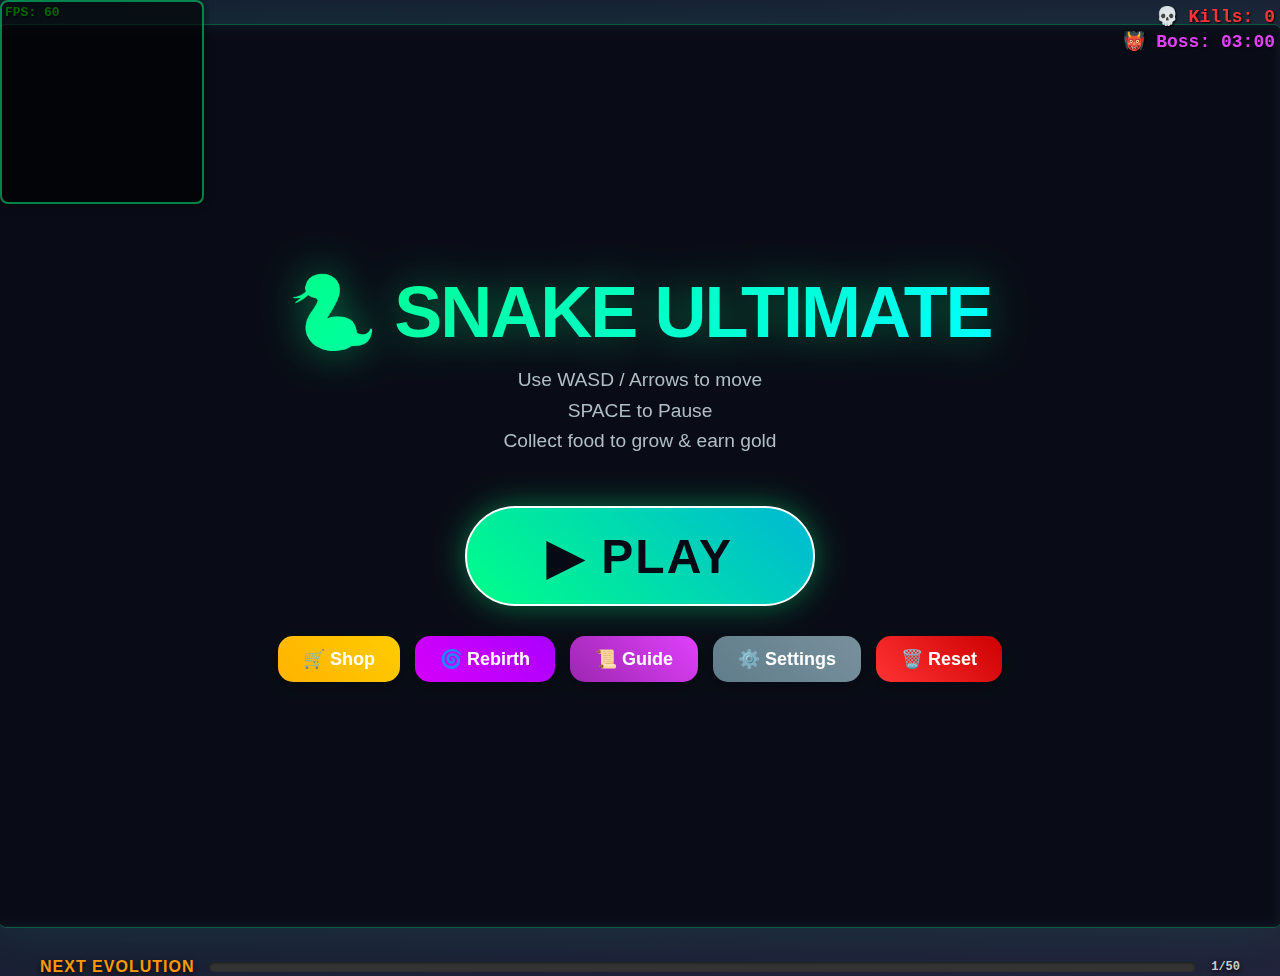
<file: index.html>
<!DOCTYPE html>
<html lang="en">
<head>
    <meta charset="UTF-8">
    <meta name="viewport" content="width=device-width, initial-scale=1.0">
    <meta name="description" content="Snake Ultimate - An advanced Snake game with RPG elements, upgrades, and infinite progression. Play now!">
    <meta property="og:title" content="Snake Ultimate 🐍">
    <meta property="og:description" content="Eat, Grow, Upgrade! The ultimate snake experience with levels and shop system.">
    <title>Snake Ultimate</title>
    <link rel="icon" href="data:image/svg+xml,<svg xmlns=%22http://www.w3.org/2000/svg%22 viewBox=%220 0 100 100%22><text y=%22.9em%22 font-size=%2290%22>🐍</text></svg>">
    <link rel="stylesheet" href="style.css">
    <style>
        /* Enhanced UI Styles for Dashboard Look */
        .ui-panel {
            background: rgba(20, 20, 20, 0.9);
            border: 1px solid rgba(255, 255, 255, 0.15);
            border-radius: 8px;
            padding: 8px 12px;
            box-shadow: 0 4px 6px rgba(0,0,0,0.3);
            backdrop-filter: blur(5px);
        }
        .stat-row {
            display: flex;
            justify-content: space-between;
            align-items: center;
            width: 100%;
        }
        .stat-value {
            font-weight: bold;
            font-family: 'Courier New', monospace;
            font-size: 1.1em;
        }
        .xp-track {
            width: 100%;
            height: 10px;
            background: #333;
            border-radius: 5px;
            overflow: hidden;
            box-shadow: inset 0 1px 3px rgba(0,0,0,0.5);
        }
    </style>
    <div id="fpsCounter" style="position: fixed; top: 5px; left: 5px; color: #00ff00; font-family: monospace; font-weight: bold; z-index: 1000; text-shadow: 1px 1px 2px black;">FPS: 60</div>
    <div id="killCounterDisplay" style="position: fixed; top: 5px; right: 5px; color: #ff3333; font-family: monospace; font-weight: bold; z-index: 1000; text-shadow: 1px 1px 2px black; font-size: 18px;">💀 Kills: 0</div>
    <div id="bossTimerDisplay" style="position: fixed; top: 30px; right: 5px; color: #e040fb; font-family: monospace; font-weight: bold; z-index: 1000; text-shadow: 1px 1px 2px black; font-size: 18px;">👹 Boss: 03:00</div>
</head>
<body>
    <canvas id="minimapCanvas" width="200" height="200"></canvas>
    <div class="main-layout">
        <!-- Stats Bar (Structured Grid Layout) -->
        <div class="stats-bar" style="display: flex; justify-content: space-between; align-items: center; width: 95%; max-width: 1200px; margin-bottom: 25px; gap: 50px; text-shadow: 0 2px 5px rgba(0,0,0,0.8); background: none; border: none; box-shadow: none;">
            
            <!-- Left Group: Score & High Score -->
            <div style="display: flex; flex-direction: column; gap: 20px; flex: 1;">
                <div class="stat-row">
                    <span id="lblScore" style="color: #ddd;">Score:</span> 
                    <span id="score" class="stat-value" style="color: white;">0</span>
                </div>
                <div class="stat-row">
                    <span id="lblHighScore" style="color: #aaa;">High Score:</span> 
                    <span id="highScore" class="stat-value" style="color: #ccc;">0</span>
                </div>
            </div>

            <!-- Center Group: Level -->
            <div style="flex: 1.5; display: flex; flex-direction: column; justify-content: center; align-items: center; padding: 0 20px;">
                <div style="display: flex; justify-content: space-between; width: 100%; margin-bottom: 5px;">
                    <span id="lblLevel" style="color: #00ffff; font-weight: bold;">Level:</span>
                    <span id="levelDisplay" style="color: #00ffff; font-weight: bold; font-size: 1.2em;">1</span>
                </div>
                <div class="xp-track">
                    <div id="xpFill" style="height: 100%; background: linear-gradient(90deg, #00bcd4, #00ffff); width: 0%; transition: width 0.3s;"></div>
                </div>
                <span id="xpText" style="font-size: 0.8em; color: #888; margin-top: 4px;">0 / 100</span>
            </div>

            <!-- Right Group: Gold & RP -->
            <div style="display: flex; flex-direction: column; gap: 20px; flex: 1;">
                <div class="stat-row">
                    <span id="lblGold" style="color: #ffd700;">Gold:</span> 
                    <span id="coinsDisplay" class="stat-value" style="color: #ffd700;">0</span>
                </div>
                <div class="stat-row">
                    <span id="lblRP" style="color: #e040fb;">RP:</span> 
                    <span id="rpDisplay" class="stat-value" style="color: #e040fb;">0</span>
                </div>
            </div>
        </div>

        <div id="game-container">
        <canvas id="gameCanvas" width="800" height="600"></canvas>
        
        <div id="ui-layer">
        </div>

        <div id="menu-overlay">
            <!-- Header Section -->
            <div class="menu-header">
                <h1 style="font-size: 72px; margin-bottom: 0;">🐍 Snake Ultimate</h1>
                <p id="menuInstructions">
                    Use WASD / Arrows to move<br>
                    SPACE to Pause<br>
                    Collect food to grow & earn gold
                </p>
            </div>

            <!-- Center Play Button -->
            <button id="startBtn" class="btn-play-large">▶ Play</button>

            <!-- Footer Buttons -->
            <div class="menu-footer">
                <button id="shopBtn" class="btn-menu-item" style="background: linear-gradient(45deg, #ffb300, #ffcc00);">🛒 Shop</button>
                <button id="rebirthMenuBtn" class="btn-menu-item" style="background: linear-gradient(45deg, #d500f9, #aa00ff);">🌀 Rebirth</button>
                <button id="guideBtn" class="btn-menu-item" style="background: linear-gradient(45deg, #9c27b0, #e040fb);">📜 Guide</button>
                <button id="settingsBtn" class="btn-menu-item" style="background: linear-gradient(45deg, #607d8b, #78909c);">⚙️ Settings</button>
                <button id="resetBtn" class="btn-menu-item btn-reset" style="font-size: 18px;">🗑️ Reset</button>
            </div>
        </div>

        <div id="shop-overlay" class="hidden">
            <h1 id="shopTitle">🛒 Upgrade Shop</h1>
            <p style="color: #ffd700; font-size: 24px; margin-bottom: 20px;"><span id="lblBalance">Balance:</span> <span id="shopCoins">0</span> 💰</p>
            <div id="shop-items" class="shop-grid"></div>
            <button id="closeShopBtn" style="margin-top: 20px; background: #ff3366;">❌ Close</button>
        </div>

        <div id="rebirth-overlay" class="hidden">
            <h1 id="rebirthTitle" style="color: #e040fb;">🌀 Rebirth</h1>
            <p style="color: #e040fb; font-size: 20px; margin-bottom: 10px;"><span id="lblRPBalance">RP:</span> <span id="rpShopDisplay">0</span> 🟣</p>
            <button id="doRebirthBtn" class="btn-rebirth">🔥 Rebirth Now (+0 RP)</button>
            <div id="rebirth-items" class="shop-grid" style="margin-top: 20px;"></div>
            <button id="closeRebirthBtn" style="margin-top: 20px; background: #ff3366;">❌ Close</button>
        </div>

        <div id="guide-overlay" class="hidden">
            <h1 id="guideTitle">📜 Game Guide</h1>
            <div id="guide-items" class="shop-grid"></div>
            <button id="closeGuideBtn" style="margin-top: 20px; background: #ff3366;">❌ Close</button>
        </div>

        <div id="settings-overlay" class="hidden">
            <div class="settings-card">
                <h1 id="settingsTitle">⚙️ Settings</h1>
                <div class="menu-buttons">
                    <div class="settings-section-title" id="lblAudioGame">🔊 Audio & Gameplay</div>
                    <button id="toggleSoundBtn">🔊 Sound: ON</button>
                    <button id="toggleRangeBtn">📏 Show Range: ON</button>
                    
                    <div class="settings-section-title" id="lblGraphics">🎨 Graphics & Performance</div>
                    <button id="toggleParticlesBtn">✨ Particles: ON</button>
                    <button id="toggleGlowBtn">💡 Glow: ON</button>
                    <button id="toggleBrightnessBtn">☀️ Brightness: 100%</button>

                    <div style="display: flex; gap: 10px; width: 100%;">
                        <button id="langEnBtn" style="flex: 1; font-size: 18px;">English</button>
                        <button id="langArBtn" style="flex: 1; font-size: 18px;">العربية</button>
                    </div>
                    <button id="closeSettingsBtn" class="btn-close">❌ Close</button>
                </div>
            </div>
        </div>
        </div>

        <div style="width: 95%; max-width: 1200px; margin-top: 15px; display: flex; align-items: center; gap: 15px; box-sizing: border-box; text-shadow: 0 2px 5px rgba(0,0,0,0.8);">
            <span id="lblProgress" style="white-space: nowrap; font-weight: bold; color: #ff9800;">Next Evolution</span>
            <div class="xp-track" style="margin: 0; flex-grow: 1; background: #333;">
                <div id="progressFill" style="height: 100%; background: linear-gradient(90deg, #ff9800, #ff5722); width: 0%; transition: width 0.3s;"></div>
            </div>
            <span id="progressText" style="white-space: nowrap; font-family: monospace; color: #ccc;">1/50</span>
        </div>
    </div>
 <!-- المكتبات والثوابت أولاً -->
 <script src="js/constants.js"></script>
 <script src="js/utils.js"></script>
 <script src="js/state.js"></script> <!-- المتغيرات العامة -->

 <!-- الطبقات والواجهة -->
 <script src="js/ui.js"></script>
 <script src="js/shop.js"></script>
 <script src="js/ResetLayer.js"></script>
 <script src="js/Projectile.js"></script>
 <script src="js/AiSnake.js"></script>
 
 <!-- منطق اللعبة والتشغيل -->
 <script src="js/game.js"></script>
 <script src="js/main.js"></script>
 
</body>
</html>
</file>
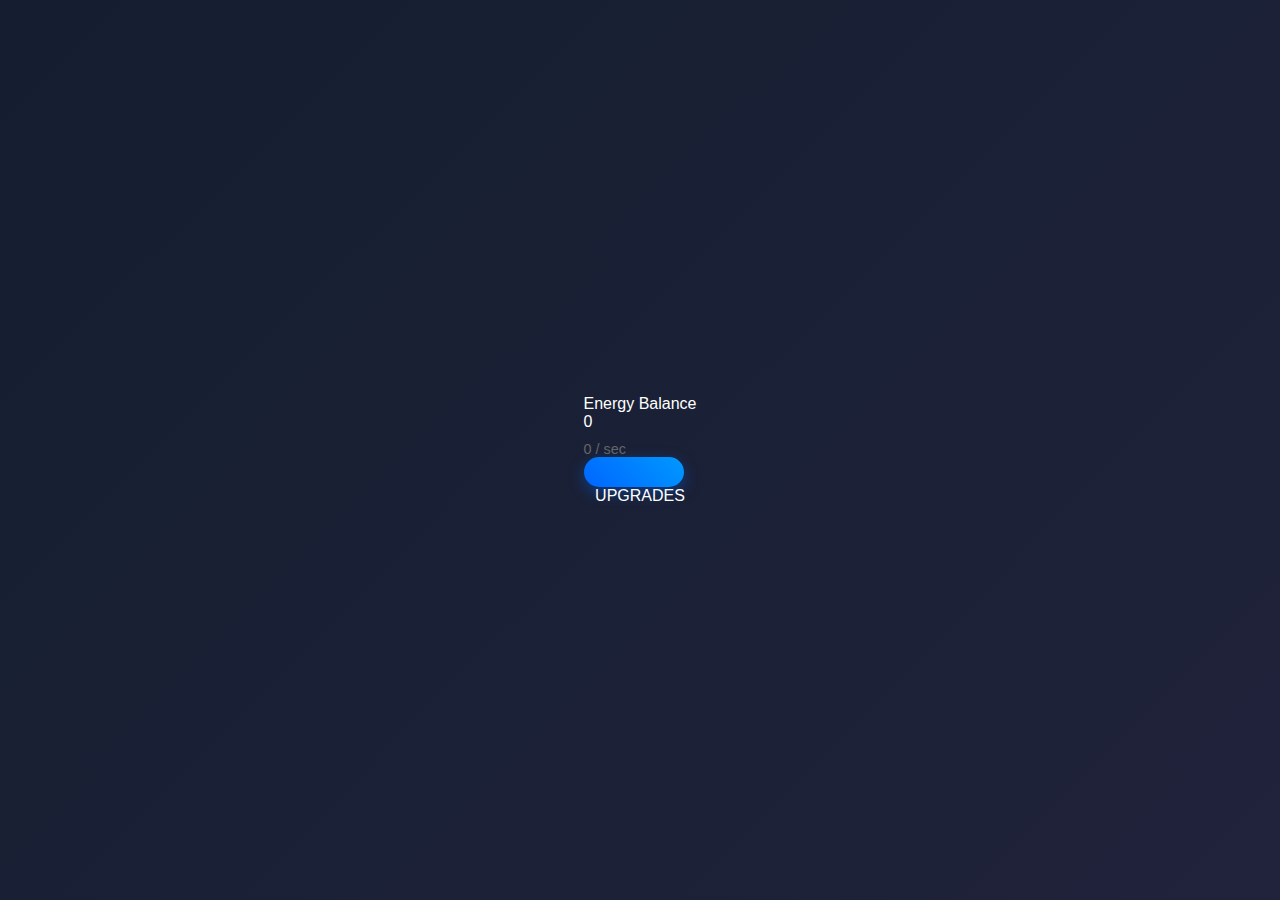
<file: Untitled-1.html>
<!DOCTYPE html>
<html lang="en">
<head>
    <meta charset="UTF-8">
    <meta name="viewport" content="width=device-width, initial-scale=1.0">
    <title>Neon Idle Clicker</title>
    <link rel="stylesheet" href="style.css">
</head>
<body>

    <section class="game-area">
        <div class="hud">
            <div class="currency-label">Energy Balance</div>
            <div class="balance-container" id="balance-display">0</div>
            <div style="margin-top: 10px; color: #666; font-size: 0.9rem;">
                <span id="cps-display">0</span> / sec
            </div>
        </div>

        <div class="core-container">
            <button class="click-btn" id="main-btn"></button>
        </div>
    </section>

    <aside class="sidebar">
        <div class="shop-header">UPGRADES</div>
        
        <!-- Upgrades Container -->
        <div id="upgrades-list"></div>
    </aside>

    <script src="script.js"></script>
</body>
</html>
</file>
<file: style.css>
/* Main Style Hub */
@import url('./CSS/base.css');
@import url('./CSS/game.css');
@import url('./CSS/ui.css');
</file>
